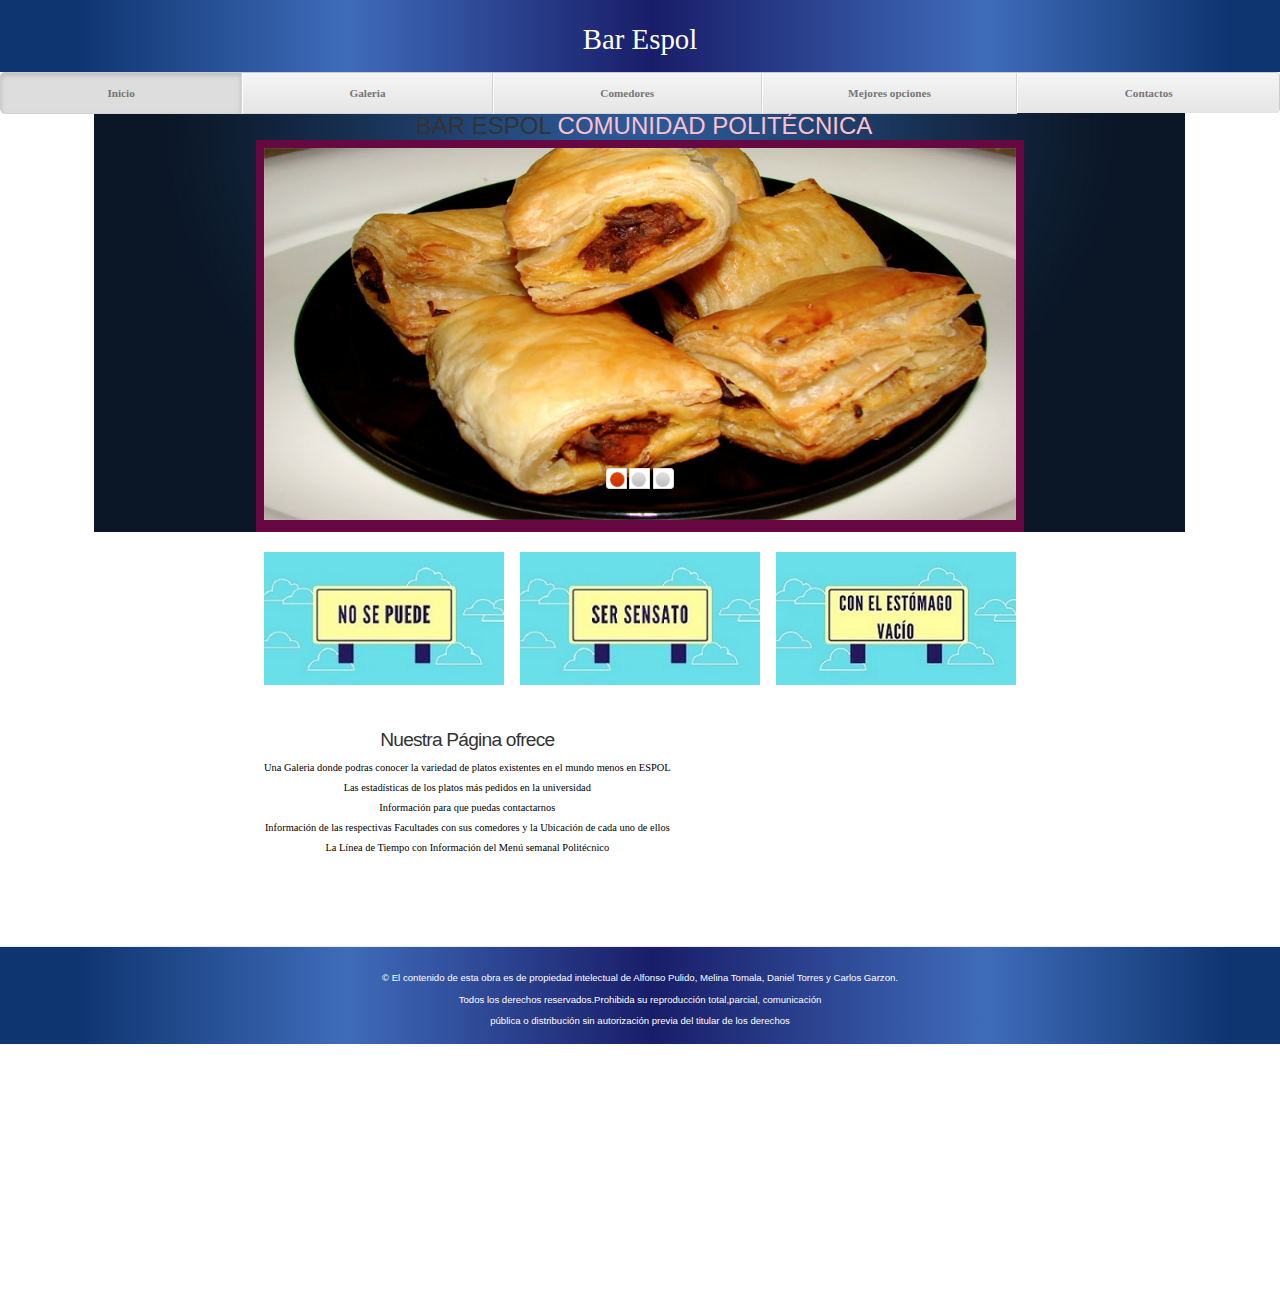
<file: index.html>
<!DOCTYPE html>
<html lang="es">
  <head>
    <title>Bar-Espol</title>
    <meta charset="utf-8">
    <meta name="viewport" content="width=device-width">
<link rel="stylesheet" href="css/reset.css" type="text/css" media="screen">
<link rel="stylesheet" href="css/style.css" type="text/css" media="screen">
    
    <link href="http://netdna.bootstrapcdn.com/bootstrap/3.0.0/css/bootstrap.min.css" rel="stylesheet">
    <link rel="stylesheet" href="css/estilo.css">
    <script type="text/javascript" src="js/js_activarMenu.js"></script>

<script src="js/jquery-1.7.1.min.js" type="text/javascript"></script>
<script src="js/tms-0.3.js" type="text/javascript"></script>
<script src="js/tms_presets.js" type="text/javascript"></script>
<script src="js/jquery.easing.1.3.js" type="text/javascript"></script>
<script src="js/jquery.equalheights.js" type="text/javascript"></script>


  </head>

  <body>
  <header class="masthead">
        <div class="title text-center">
          <h1 >Bar Espol</h1>
        </div>
         <nav>
            <ul class="nav nav-justified">
              <li class="active"><a href="index.html">Inicio</a></li>
              <li><a href="galeria.html">Galeria</a></li>
              <li><a href="comedores.html">Comedores</a></li>
              <li><a href="estadisticas.html">Mejores opciones</a></li>
              <li><a href="contactanos.html">Contactos</a></li>
            </ul>
          </nav>



       <div class="row-bot-bg">
      <div class="main">
        <h2>BAR ESPOL <span>  COMUNIDAD POLITÉCNICA</span></h2>
        <div class="slider-wrapper">
          <div class="slider">
            <ul class="items">
              <li> <img src="img/slider-img1.jpg" alt="" /> </li>
              <li> <img src="img/slider-img2.jpg" alt="" /> </li>
              <li> <img src="img/slider-img3.jpg" alt="" /> </li>
            </ul>
          
        </div>
      </div>
    </div>
  </div>
     
 </header>

 <section id="content">
  <div class="main">
    <div class="wrapper img-indent-bot">
      <article class="col-1"> <a href="#"><img class="img-border" src="img/banner-1.jpg" alt=""></a> </article>
      <article class="col-1"> <a href="#"><img class="img-border" src="img/banner-2.jpg" alt=""></a> </article>
      <article class="col-2"> <a href="#"><img class="img-border" src="img/banner-3.jpg" alt=""></a> </article>
    </div>
    <div class="wrapper">
      <article class="column-1">
        <div class="indent-left">
          <div class="maxheight indent-bot">
            <h3> Nuestra Página ofrece </h3>
            <ul class="list-1">
              <li><a href="#">Una Galeria donde podras conocer la variedad de platos existentes en el mundo menos en ESPOL</a></li>
              <li><a href="#">Las estadísticas de los platos más pedidos en la universidad </a></li>
              <li><a href="#">Información para que puedas contactarnos</a></li>
              <li><a href="#">Información de las respectivas Facultades con sus comedores y la Ubicación de cada uno de ellos</a></li>
              <li><a href="#">La Línea de Tiempo con Información del Menú semanal Politécnico</a></li>
              
            </ul>
          </div>
          
     
  </div>
</section>
        
      <script type="text/javascript">Cufon.now();</script>
<script type="text/javascript">
$(window).load(function () {
    $('.slider')._TMS({
        duration: 1000,
        easing: 'easeOutQuint',
        preset: 'slideDown',
        slideshow: 7000,
        banners: false,
        pauseOnHover: true,
        pagination: true,
        pagNums: false
    });
});
</script>


     <footer>
      <div class="footer text-center">
        
        <a href="https://https://www.facebook.com/poncho.pulido.5"><i class="fa fa-facebook"></i></a>
        <a href="https://twitter.com/Poncho_pulido08"><i class="fa fa-twitter"></i></a>
        <br />
        <small >
          <p class="id_small">  © El contenido de esta obra es de propiedad intelectual de Alfonso Pulido, Melina Tomala, Daniel Torres y Carlos Garzon. </p>
          <p class="id_small"> Todos los derechos reservados.Prohibida su reproducción total,parcial, comunicación </p>
          <p class="id_small"> pública o distribución sin autorización previa del titular de los derechos</p>
        </small>
      </div>
    </footer>
  
  
  </body>
</html>
</file>
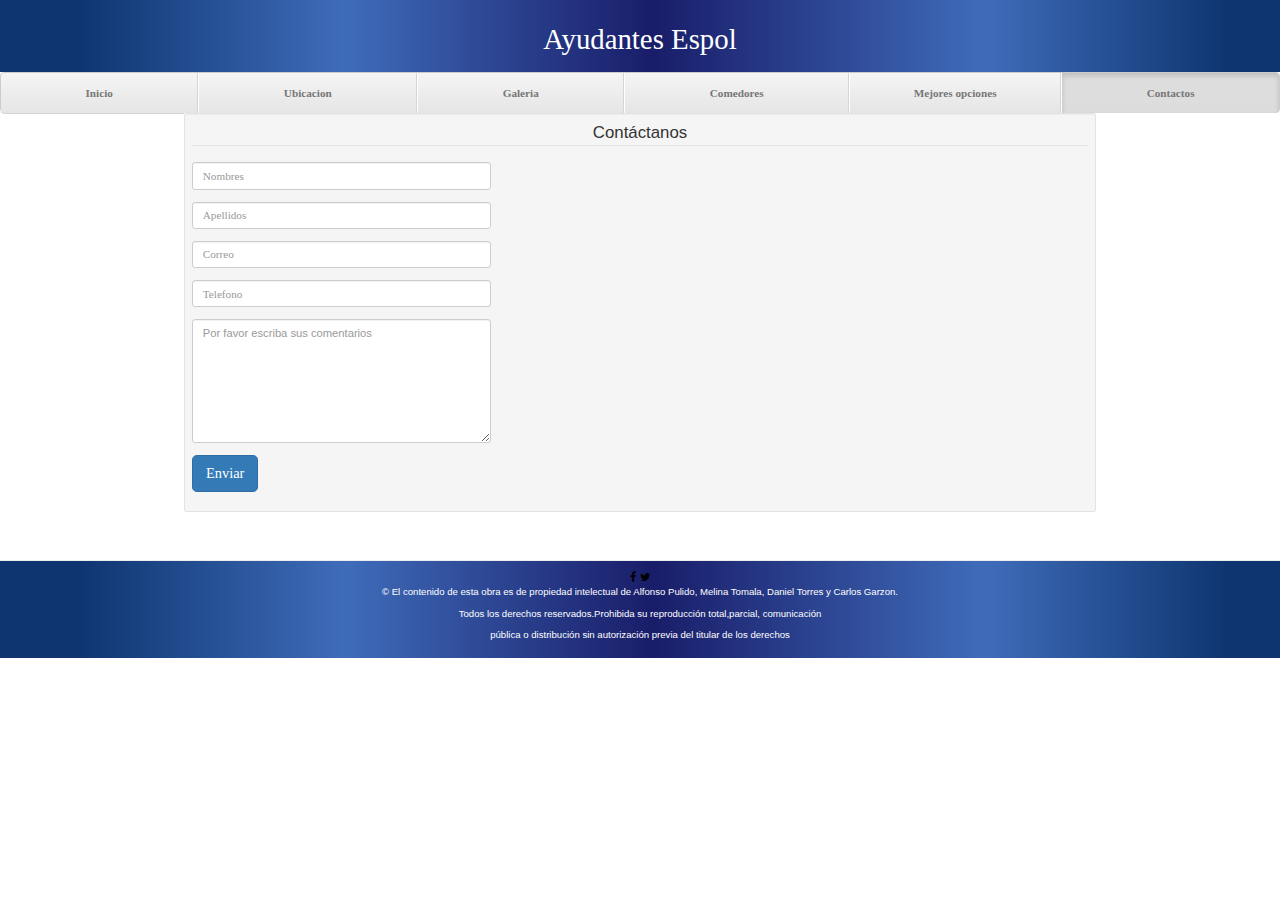
<file: contactanos.html>
<!DOCTYPE html>
<html lang="es">
  <head>
    <title>Ayudantes-Espol</title>
    <meta charset="utf-8">
    <meta name="viewport" content="width=device-width">
    <link href="http://netdna.bootstrapcdn.com/bootstrap/3.0.0/css/bootstrap.min.css" rel="stylesheet">
    <script src="http://code.jquery.com/jquery-1.11.1.min.js"></script>
    <script src="http://netdna.bootstrapcdn.com/bootstrap/3.0.0/js/bootstrap.min.js"></script>
    <link href="https://maxcdn.bootstrapcdn.com/font-awesome/4.4.0/css/font-awesome.min.css" rel="stylesheet"/>
    <link rel="stylesheet" href="css/estilo.css">

  </head>

  <body>
      <header class="masthead">
        <div class="title text-center">
          <h1 > Ayudantes Espol</h1>
        </div>
        <nav>
            <ul class="nav nav-justified">
              <li><a href="index.html">Inicio</a></li>
              <li><a href="horarios.html">Ubicacion</a></li>
              <li ><a href="galeria.html">Galeria</a></li>
              <li><a href="comedores.html">Comedores</a></li>
              <li><a href="estadisticas.html">Mejores opciones</a></li>
              <li class="active"><a href="contactanos.html">Contactos</a></li>
            </ul>
        </nav>
      </header>
        
      <div class="container">
        <div class="row">
          <div class="col-sm-12">
            <div class="section_contactos">
              <section>
                <!--div class="container"-->
                  <div class="row">
                    <div class="col-md-12">
                      <div class="well well-sm">
                        <form class="form-horizontal" method="post">
                          <fieldset>
                            <legend class="text-center header">Cont&aacutectanos</legend>
                            <div class="col-md-4">
                              
                              <div class="form-group">
                                <input id="fname" name="name" type="text" placeholder="Nombres" class="form-control">
                              </div>
                              
                              <div class="form-group">
                                <input id="lname" name="name" type="text" placeholder="Apellidos" class="form-control">
                              </div>
                              
                              <div class="form-group">
                                <input id="email" name="email" type="text" placeholder="Correo" class="form-control">
                              </div>
                              
                              <div class="form-group">
                                <input id="phone" name="phone" type="text" placeholder="Telefono" class="form-control">
                              </div>

                              <div class="form-group">
                                <textarea class="form-control" id="message" name="message" placeholder="Por favor escriba sus comentarios" rows="7"></textarea>
                              </div>
                              
                              <div class="form-group">
                                <button type="submit" class="btn btn-primary btn-lg">Enviar</button>
                              </div>
                              
                            </div>
                            
                            <div class="col-md-8">
                              <div id="map-container"></div>
                            </div>
                          </fieldset>
                        </form>
                      </div>
                    </div>
                  </div>
              </section>
            </div>
          </div>
        </div>
      </div>
  
     <footer>
      <div class="footer text-center">
        
        <a href="https://https://www.facebook.com/poncho.pulido.5"><i class="fa fa-facebook"></i></a>
        <a href="https://twitter.com/Poncho_pulido08"><i class="fa fa-twitter"></i></a>
        <br />
        <small >
          <p class="id_small">  © El contenido de esta obra es de propiedad intelectual de Alfonso Pulido, Melina Tomala, Daniel Torres y Carlos Garzon. </p>
          <p class="id_small"> Todos los derechos reservados.Prohibida su reproducción total,parcial, comunicación </p>
          <p class="id_small"> pública o distribución sin autorización previa del titular de los derechos</p>
        </small>
      </div>
    </footer>
    <script src="http://cdnjs.cloudflare.com/ajax/libs/jquery/2.0.3/jquery.min.js"></script>
    <script src="http://cdnjs.cloudflare.com/ajax/libs/twitter-bootstrap/3.0.2/js/bootstrap.min.js"></script>
    <script src="http://maps.google.com/maps/api/js?key=AIzaSyA7Yrfta_LVUQiKOyH_Je--ujWNqjsPBEk"></script>
    <script>  
    function init_map() {
      var myLocation = new google.maps.LatLng(-2.1463519,-79.9646247);
      var mapOptions = {
        center: myLocation,
        zoom: 14
      };
    
    var marker = new google.maps.Marker({
      position: myLocation,
      title:"Espol"});
      var map = new google.maps.Map(document.getElementById("map-container"),mapOptions);
      marker.setMap(map); 
      }
    
      google.maps.event.addDomListener(window, 'load', init_map);
    
    </script>

  </body>
</html>
</file>
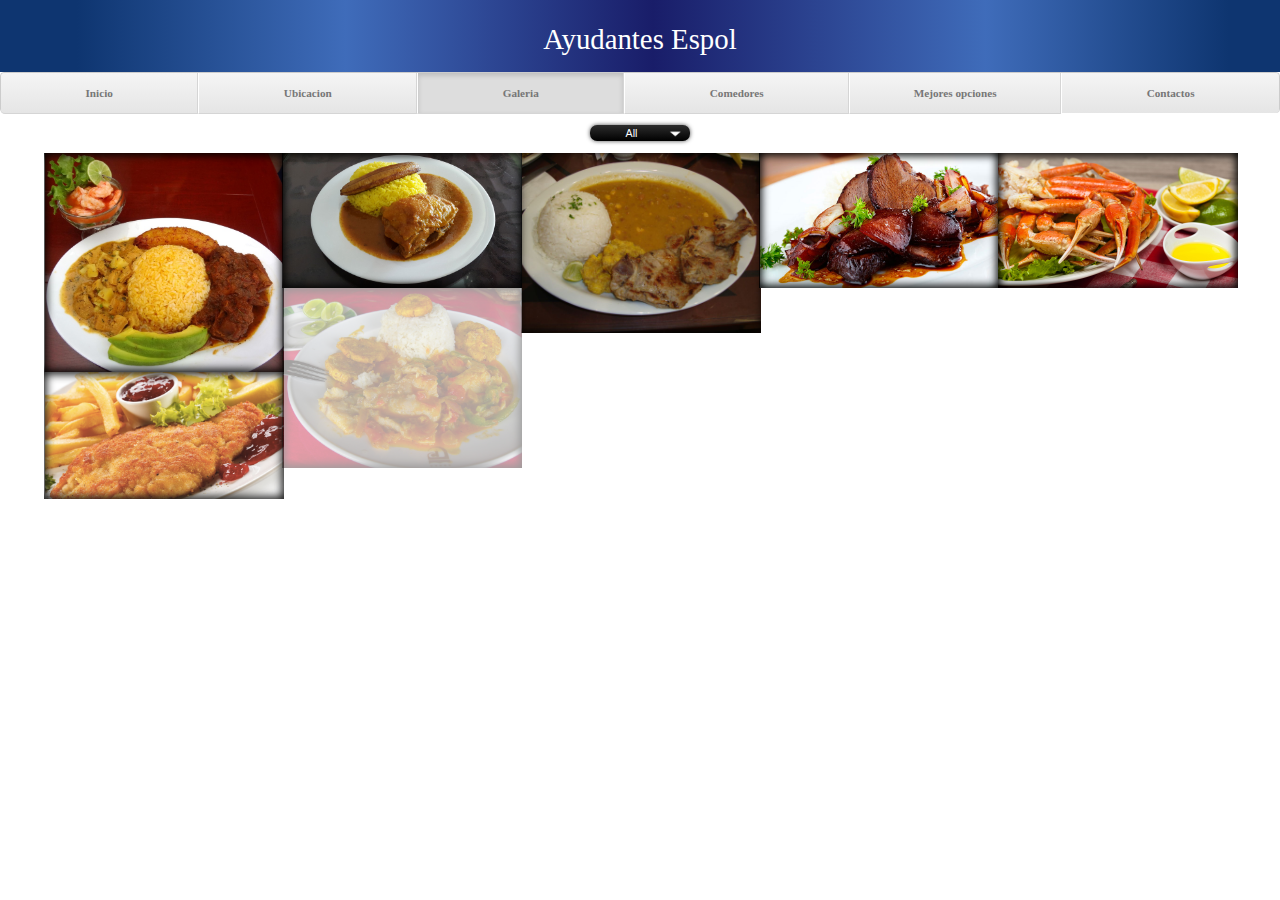
<file: galeria.html>
<!DOCTYPE html>
<html lang="es">
  <head>
    <title>Ayudantes-Espol</title>
    <meta charset="utf-8">
    <meta name="viewport" content="width=device-width">
    <link href="http://netdna.bootstrapcdn.com/bootstrap/3.0.0/css/bootstrap.min.css" rel="stylesheet">
    <script src="http://code.jquery.com/jquery-1.11.1.min.js"></script>

    <link href="galereya/css/jquery.galereya.css" rel="stylesheet"/>
    <script src="galereya/js/jquery.galereya.js"></script>
        <script src="galereya/js/jquery.galereya.min.js"></script>
        <script>
          $(function() {
              $('#galleryherepls').galereya();
          });
      </script>

    <script src="http://netdna.bootstrapcdn.com/bootstrap/3.0.0/js/bootstrap.min.js"></script>
    <link href="https://maxcdn.bootstrapcdn.com/font-awesome/4.4.0/css/font-awesome.min.css" rel="stylesheet"/>
    <link rel="stylesheet" href="css/estilo.css">
  

  </head>

  <body>
      <header class="masthead">
        <div class="title text-center">
          <h1 > Ayudantes Espol</h1>
        </div>
        <nav> 
            <ul class="nav nav-justified">
              <li><a href="index.html">Inicio</a></li>
              <li><a href="horarios.html">Ubicacion</a></li>
              <li class="active"><a href="galeria.html">Galeria</a></li>
              <li><a href="comedores.html">Comedores</a></li>
              <li><a href="estadisticas.html">Mejores opciones</a></li>
              <li><a href="contactanos.html">Contactos</a></li>
            </ul>
        </nav>
      </header>



      <div id="galleryherepls">
          
            <img src="gallery/photo-1.jpg"
              alt="Bandera"
                  title="Bandera"
                  data-desc="Comedor FIMCP "
                  data-category="Carne"
                  data-fullsrc="gallery/photo-1.jpg" 
                  />   
                 
               
            <img src="gallery/photo-2.jpg"
                alt="Seco de Pollo"
                data-desc="Comedor FIEC"
                data-fullsrc="gallery/photo-2.jpg"
                data-category="Pollo"
            />


            <img src="gallery/photo-3.jpg"
                alt="Arroz con menestra y chuleta"
                data-desc="Comedor FCSH"
                data-fullsrc="gallery/photo-3.jpg"
                data-category="Carne"
            />

            <img src="gallery/photo-4.jpg"
                alt="Asado Negro"
                data-desc="Comedor existente en nuestros sueños"
                data-fullsrc="gallery/photo-4.jpg"
                data-category="Carne"
            />
            <img src="gallery/photo-5.jpg"
                alt="Cangrejo "
                data-desc="Comedor que nunca existirá"
                data-category="Mariscos"
                data-fullsrc="gallery/photo-5.jpg"/>
            
            <img src="gallery/photo-6.jpg"
                alt="Pescado apanado"
                data-desc="Comedor CELEX"
                data-category="Mariscos"
                data-fullsrc="gallery/photo-6.jpg"
            />

            <img src="gallery/photo-7.jpg"
              alt="Bistec de Pescado"
              title="Bistec de Pescado"
              data-desc="Comedor FIEC"
              data-category="Mariscos"
              data-fullsrc="gallery/photo-7.jpg" />

               <img src="gallery/photo-8.jpg"
              alt="Tallarin Especial"
              title="Tallarin Especial"
              data-desc="Comedor del Chino"
              data-category="Carne"
              data-fullsrc="gallery/photo-8.jpg" />


               <img src="gallery/photo-9.jpg"
              alt="Chuleta y Carne"
              title="Mixto"
              data-desc="Comedor FIMCP"
              data-category="Carne"
              data-fullsrc="gallery/photo-9.jpg" />


               <img src="gallery/photo-10.jpg"
              alt="Pescado Frito"
              title="Pescado Frito"
              data-desc="Comedor EDCOM"
              data-category="Mariscos"
              data-fullsrc="gallery/photo-10.jpg" />


               <img src="gallery/photo-11.jpg"
              alt="Bolón de Tere"
              title="Bolón de Tere"
              data-desc="Comedor de Tere"
              data-category="Carne"
              data-fullsrc="gallery/photo-11.jpg" />


               <img src="gallery/photo-12.jpg"
              alt="Ceviche de Concha"
              title="Ceviche de Concha"
              data-desc="Comedor Montañita"
              data-category="Mariscos"
              data-fullsrc="gallery/photo-12.jpg" />

        </div> 
    </div>

<!-- ARREGLAR FOOTER -->
<!--      <footer>
      <div class="footer text-center">
        
        <a href="https://https://www.facebook.com/poncho.pulido.5"><i class="fa fa-facebook"></i></a>
        <a href="https://twitter.com/Poncho_pulido08"><i class="fa fa-twitter"></i></a>
        <br />
        <small >
          <p class="id_small">  © El contenido de esta obra es de propiedad intelectual de Alfonso Pulido, Melina Tomala, Daniel Torres y Carlos Garzon. </p>
          <p class="id_small"> Todos los derechos reservados.Prohibida su reproducción total,parcial, comunicación </p>
          <p class="id_small"> pública o distribución sin autorización previa del titular de los derechos</p>
        </small>
      </div>
    </footer> -->

  </body>
</html>
</file>
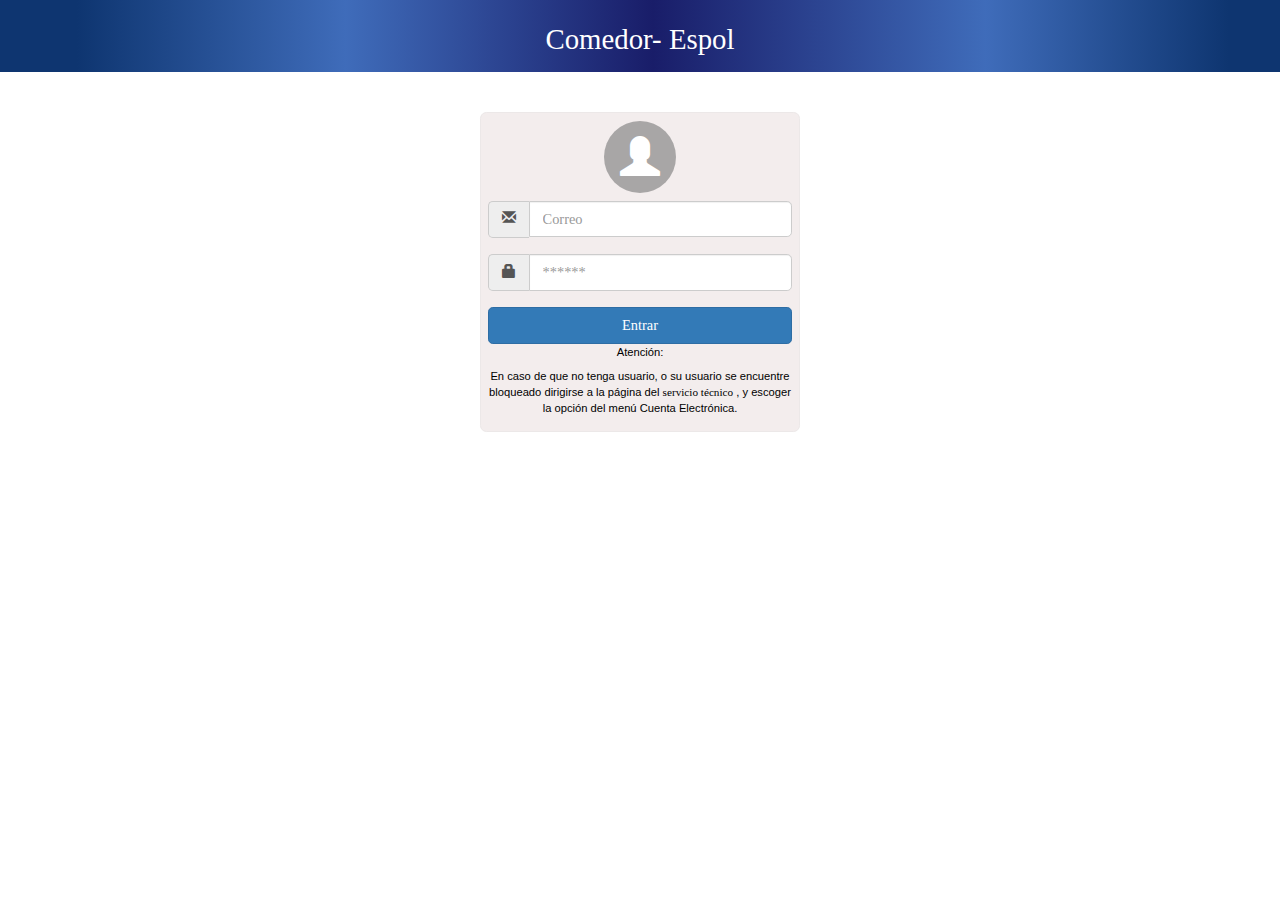
<file: login.html>
<!DOCTYPE html>
<html lang="es">
  <head>

    <title>Comedor-ESPOL</title>
    <meta charset="utf-8">
    <meta name="viewport" content="width=device-width">
    <link href="http://netdna.bootstrapcdn.com/bootstrap/3.0.0/css/bootstrap.min.css" rel="stylesheet">
    <script src="http://code.jquery.com/jquery-1.11.1.min.js"></script>
    <script src="http://netdna.bootstrapcdn.com/bootstrap/3.0.0/js/bootstrap.min.js"></script>
    <link href="https://maxcdn.bootstrapcdn.com/font-awesome/4.4.0/css/font-awesome.min.css" rel="stylesheet"/>
    <link rel="stylesheet" href="css/estilo.css">
    <link rel="stylesheet" type="text/css" href="css/login.css">
    <script type="text/javascript" src="js/login.js"></script>


  </head>
<body>
      <header class="masthead">
        <div class="title text-center">
          <h1 > Comedor- Espol</h1>
        </div>
      </header>
		
	</div> 
    <div id="Contenedor">
    <div class="Icon">
      <span class="glyphicon glyphicon-user"></span>
    </div>

      <form action="index.html" method="get" name="FormEntrar" onSubmit="return login()">
        <div class="input-group input-group-lg">
          <span class="input-group-addon" id="sizing-addon1"><i class="glyphicon glyphicon-envelope"></i></span>
          <input type="email" class="form-control" name="user" placeholder="Correo" id="user">
        </div>
        <br>
        <div class="input-group input-group-lg">
          <span class="input-group-addon" id="sizing-addon1"><i class="glyphicon glyphicon-lock"></i></span>
          <input type="password" name="pass" class="form-control" placeholder="******" id="pass">
        </div>
        <br>
        <button class="btn btn-lg btn-primary btn-block btn-signin" id="btn" type="submit" name="login">Entrar</button>
        	<div class="aviso"> <p>Atención:</p>
    	</div>
    	<div class="mensaje">
    		<p>En caso de que no tenga usuario, o su usuario se encuentre bloqueado dirigirse a la página del 
    			<a href="http://www.espol.edu.ec/es/servicios/">servicio técnico</a>
    			, y escoger la opción del menú Cuenta Electrónica.
                   
        </p>
    	</div>
      </form>
     
     </div>
  
     </body>
</html>
</file>
<file: css/style.css>
/* Global properties ======================================================== */
html {
	width:100%;
}
body {
	font-family:Arial, Helvetica, sans-serif;
	font-size:100%;
	color:red;
	min-width:960px;
	
}



.main {
	width:960px;
	padding:0;
	margin:0 auto;
	font-size:13px;
	line-height:25px;
}


.col-1, .col-2, .column-1, .column-2 {
	float:left;
}
.wrapper {
	width:100%;
	overflow:hidden;
}
.extra-wrap {
	overflow:hidden;
}


.img-border {
	border:10px solid #fff;
}
/*********************************boxes**********************************/
.indent {
	padding:20px;
}
.indent-left {
	padding-left:10px;
}
.indent-right {
	padding-right:50px;
}
.indent-bot {
	margin-bottom:20px;
}


.img-indent-bot {
	margin-bottom:25px;
}


.menu li a, .list-1 li a, .link, .button-1, .button-2, h1 a {
	text-decoration:none;
}
/*********************************header*************************************/
header {
	width:100%;
	position:relative;
	z-index:2;
}

h2 {
	font-size:60px;
	font-weight:normal;
	line-height:108px;
	color:#fff;
	text-align:center;
}
h2 span {
	color:pink;
}

/***** menu *****/

.row-bot {
	width:100%;
	background:url(../img/row-bot-tail.gif) center top repeat-x;
}
.row-bot-bg {
	width:100%;
	min-height:122px;
	background:url(../img/row-bot-bg.jpg) center top no-repeat;
}
/***** slider *****/
.slider-wrapper {
	width:960px;
	height:490px;
	padding:10px;
	background:#670843;
	overflow:hidden;
}
.slider {
	width:940px;
	height:466px;
}
.items {
	display:none;
}
.pagination {
	position:absolute;
	left:427px;
	bottom:19px;
	z-index:99;
}
.pagination li {
	float:left;
	padding-right:4px;
}
.pagination a {
	display:block;
	width:26px;
	height:26px;
	background:url(../img/slider-pagination.png) right top no-repeat;
	cursor:pointer;
}
.pagination li.current a {
	cursor:default;
}
.pagination li.current a,  .pagination a:hover {
	background-position:left top;
}
/*********************************content*************************************/
#content {
	width:100%;
	padding:15px 0 50px;
	
	position:relative;
	z-index:1;
}

h3 {
	text-align: center;
	font-family: "Times New Roman", Georgia, Serif;
	font-size:50px;
	line-height:3em;
	color:#499167;
	font-weight:normal;
	letter-spacing:-1px;
	margin-bottom:5px;
}
</file>
<file: css/estilo.css>
body { 
  background: #fff;
  text-align: center;
  padding-top: 0px;
  zoom: 80%;

}

div.title {
	font-family: serif;
	color: white;
	padding-top: 10px;
	padding-bottom: 10px; 
  margin-bottom: 0px;
    background: linear-gradient(to right, rgba(14,53,112,1) 0%, rgba(14,53,112,1) 6%, rgba(63,108,186,1) 27%, rgba(25,29,105,1) 51%, rgba(63,108,186,1) 77%, rgba(14,53,112,1) 96%, rgba(14,53,112,1) 100%);
}


div.footer {
	padding-top: 10px;
	padding-bottom: 10px; 
	background: linear-gradient(to right, rgba(14,53,112,1) 0%, rgba(14,53,112,1) 6%, rgba(63,108,186,1) 27%, rgba(25,29,105,1) 51%, rgba(63,108,186,1) 77%, rgba(14,53,112,1) 96%, rgba(14,53,112,1) 100%);
}

div.sud_footer {
	color: white;
	text-align: left;
}

div.sud2_footer {
	color: white;
	text-align: left;
	font-size: 10px;
}


img.img_fooder{
  width: 30px; height: 30px;
}

 

div.img_principal{
  text-align: center;
}

div.id_imagen_principal{
  padding-right:0px;
  padding-left:0px;
}

img.img_prin {
  border-style: solid;
  border-color: #e1e0e0;
  border-width: 12px;
  border-top-width: 8px;
  -webkit-box-shadow: 1px 7px 17px 0px rgba(0,0,0,0.75);
  -moz-box-shadow: 1px 7px 17px 0px rgba(0,0,0,0.75);
  box-shadow: 1px 7px 17px 0px rgba(0,0,0,0.75);
}



#sud_title_cuadro{
  /*text-align: center;
  font-size: 13px;
  text-transform: uppercase;
  text-align: center;
  font-family: helvetica, arial, serif;
  font-style: italic;*/
  font-size: 13px;
  text-align: left;
  display: block;
  font-family: "Times New Roman", Times, serif;
  font-size: 16px;

}

h2{
  margin: 0px;
  margin-left: 10px;

}


#sud_title_cuadro:hover {
  color: #000;
}

img.img_detalle{
  width: 170px; height: 170px;
}

div.div_img_detalle{
  text-align: center;
}


p.font_7 {
  text-align: left;
  font-size: 12px;
  color= black;
}



.footer {
  padding-top: 40px;
  padding-bottom: 40px;
  margin-top: 40px;
  border-top: 1px solid #eee;
}

/* Main marketing message and sign up button */
.jumbotron {
  text-align: center;
  background-color: transparent;
}
.jumbotron .btn {
  padding: 14px 24px;
  font-size: 21px;
}

/* Customize the nav-justified links to be fill the entire space of the .navbar */

.nav-justified {
  background-color: #eee;
  border: 1px solid #ccc;
  border-radius: 5px;
}
.nav-justified > li > a {
  padding-top: 15px;
  padding-bottom: 15px;
  margin-bottom: 0;
  font-weight: bold;
  color: #777;
  text-align: center;
  background-color: #e5e5e5; /* Old browsers */
  background-image: -webkit-gradient(linear, left top, left bottom, from(#f5f5f5), to(#e5e5e5));
  background-image: -webkit-linear-gradient(top, #f5f5f5 0%, #e5e5e5 100%);
  background-image:      -o-linear-gradient(top, #f5f5f5 0%, #e5e5e5 100%);
  background-image:         linear-gradient(to bottom, #f5f5f5 0%,#e5e5e5 100%);
  filter: progid:DXImageTransform.Microsoft.gradient( startColorstr='#f5f5f5', endColorstr='#e5e5e5',GradientType=0 ); /* IE6-9 */
  background-repeat: repeat-x; /* Repeat the gradient */
  border-bottom: 1px solid #d5d5d5;
}
.nav-justified > .active > a,
.nav-justified > .active > a:hover,
.nav-justified > .active > a:focus {
  background-color: #ddd;
  background-image: none;
  -webkit-box-shadow: inset 0 3px 7px rgba(0,0,0,.15);
          box-shadow: inset 0 3px 7px rgba(0,0,0,.15);
}
.nav-justified > li:first-child > a {
  border-radius: 5px 5px 0 0;
}
.nav-justified > li:last-child > a {
  border-bottom: 0;
  border-radius: 0 0 5px 5px;
}

@media (min-width: 768px) {
  .nav-justified {
    max-height: 52px;
  }
  .nav-justified > li > a {
    border-right: 1px solid #d5d5d5;
    border-left: 1px solid #fff;
  }
  .nav-justified > li:first-child > a {
    border-left: 0;
    border-radius: 5px 0 0 5px;
  }
  .nav-justified > li:last-child > a {
    border-right: 0;
    border-radius: 0 5px 5px 0;
  }
}

/* Responsive: Portrait tablets and up */
@media screen and (min-width: 768px) {
  /* Remove the padding we set earlier */
  .masthead,
  .marketing,
  .footer {
    padding-right: 0;
    padding-left: 0;
  }
}

.section_contactos{
  text-align: left;
  background-color: #fff;
}

#map-outer {
  height: 440px; 
  padding: 20px; 
  border: 2px solid #CCC; 
  margin-bottom: 20px; 
  background-color:#FFF }

#map-container { 
  height: 400px 
}
    
@media all and (max-width: 991px) {
    #map-outer  { 
      height: 650px 
    }
}


.hide-bullets {
    list-style:none;
    margin-left: -40px;
    margin-top:20px;
}

.thumbnail {
    padding: 0;
}

.carousel-inner>.item>img, .carousel-inner>.item>a>img {
    width: 100%;
}
/*
li.class_img_gallery{
  list-style: none;
}*/

img.img_galeria{
  height: 100px;
}

div.class_publicaciones{
  text-align: center;
}

@media media-breakpoint-up(sm) {
  html {
    font-size: 1.2rem;
  }
}

@media media-breakpoint-up(md) {
  html {
    font-size: 1.4rem;
  }
}

@media media-breakpoint-up(lg) {
  html {
    font-size: 1.6rem;
  }
}


#slider{
  margin-top:  20px;
}



p.id_small{
  color: white;
  font-size: 12px;

}


.content-block h2, p, a{
  text-align: center;
  /*font-family: 'Narkisim';*/
  color: #000;
}

input, label, button, a, .panel-footer {
  font-family: 'Narkisim';
}

div>span.titulo_Aula{
  text-align: left;
  font-family: Arial-black;
  font-size: 40px;
}


.user {
  position: absolute;
  top: 0;
  right: 0;
  color: white!important;
  margin: 1%;
  font-family: 'Narkisim';
}

.user a{
  color: white;
  text-decoration: none;
}

th.tipo_celda{
  border-width:1px;
  border-style:Solid;
  width:180px;
  border-color:#d6d6d6;
}
td.tipo_celda_1{
  border-width:1px;
  border-style:Solid;
  border-color:#d6d6d6
}

th.tipo_celda_th {
  background-color:#F1F1F1;
  border-width:1px;
  border-style:Solid;
  width:120px;
  white-space:nowrap;
  border-color:#d6d6d6;
  text-align:center;
}

td.tipo_celda_horario{
  background-color:#00FF40;
  border-width:1px;
  border-style:Solid;
  border-color:#d6d6d6;
  text-align: center;
  font-family: arial;

}

table#contenido_tbl_Horario{
  border-color:#D6D6D6;
  border-width:2px;
  border-style:solid;
}

.main .row{
    padding: 0%;
    margin: 0%;
    }
</file>
<file: css/login.css>
.form-group.last { 
	margin-bottom:20px;
}

#Contenedor{
	width: 400px;
	margin: 50px auto;
	background-color: #F3EDED;
    border: 1px solid #ECE8E8;
	height: 400px;
	border-radius:8px;
	padding: 0px 9px 0px 9px;
}

.Icon span{
background: #A8A6A6;
padding: 20px;
border-radius: 120px;
}

.Icon{
	margin-top: 10px;
	margin-bottom:10px; 
    color: #FFF;
    font-size: 50px;
    text-align: center;
}

.opcioncontra{
	text-align: center;
	margin-top: 20px;
	font-size: 14px;
}

@media only screen and (max-width:320px){
#Contenedor{
	width: 100%;
	height: auto;
	margin: 0px;
}
@media only screen and (max-width:240px){
	
}

.col-sm-9 {
	margin-left: auto;
	margin-right: auto;
	text-align: center;
}

.panel-default {
	opacity: 0.8;
	margin-top: 20px;

}

@media (max-width: 992px) {
	.content-block {
		width: 80%!important;
		
	}
	.containerc {
		width: 90%;
	}
	p {
		font-size: .9em;
	}
}


.well-sm {
	background-color: #fff;
}

.btn.btn-success {
	background-color: #2E64FE !important;
	color: #FFFFFF !important;
	width: 35%;
	border-color: #000000 !important;
}

.form-block{
	margin: auto;
	background-color: #fff;
}



.form-group {
	width: 100%;
}

input, label, button, a, .panel-footer {
	font-family: 'Narkisim';
}
</file>
